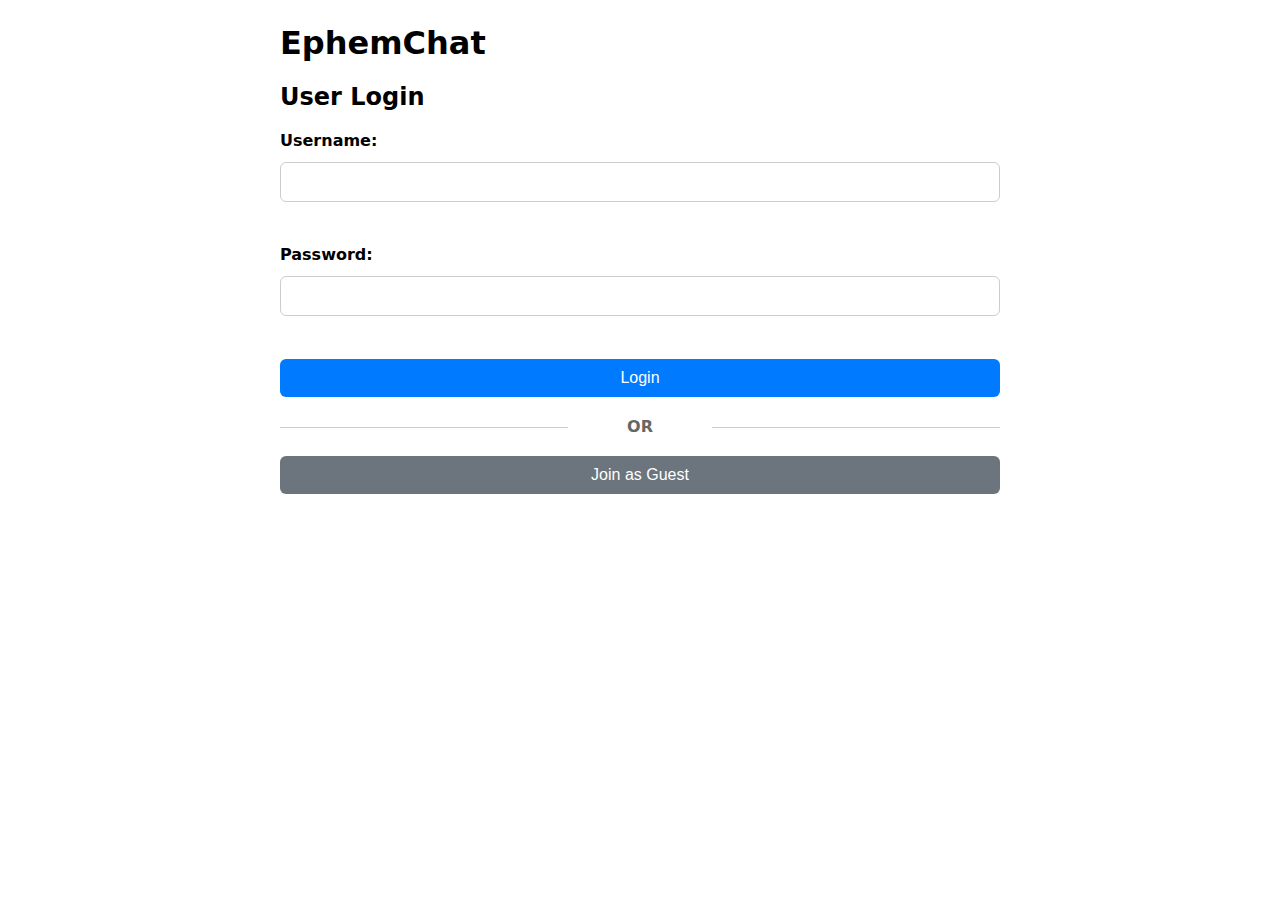
<file: index.html>
<!doctype html>
<html lang="en">
<head>
  <meta charset="utf-8" />
  <meta name="viewport" content="width=device-width,initial-scale=1" />
  <link rel="stylesheet" href="css/global.css?v=3">
  <link rel="stylesheet" href="css/index.css?v=3">
  <title>EphemChat</title>
</head>
<header>
  <h1>EphemChat</h1>
</header>
<body>
  <div id="user-status">
    <span id="current-user"></span>
    <button id="logout-button">Logout</button>
  </div>
  <div id="room"> 
    <div class="content">
      <h2>Join or Create Room</h2>
      <form id="room-form">
        <label for="room-name">Room Name:</label>
        <input type="text" id="room-name" required autocomplete="off" />
        <br />

        <label for="password">Password:</label>
        <input type="password" id="password" required autocomplete="off" />
        <br />
        <button type="submit">Join</button>
      </form>
    </div>
  </div>
  <script src="js/index.js"></script>
</body>
</html>
</file>
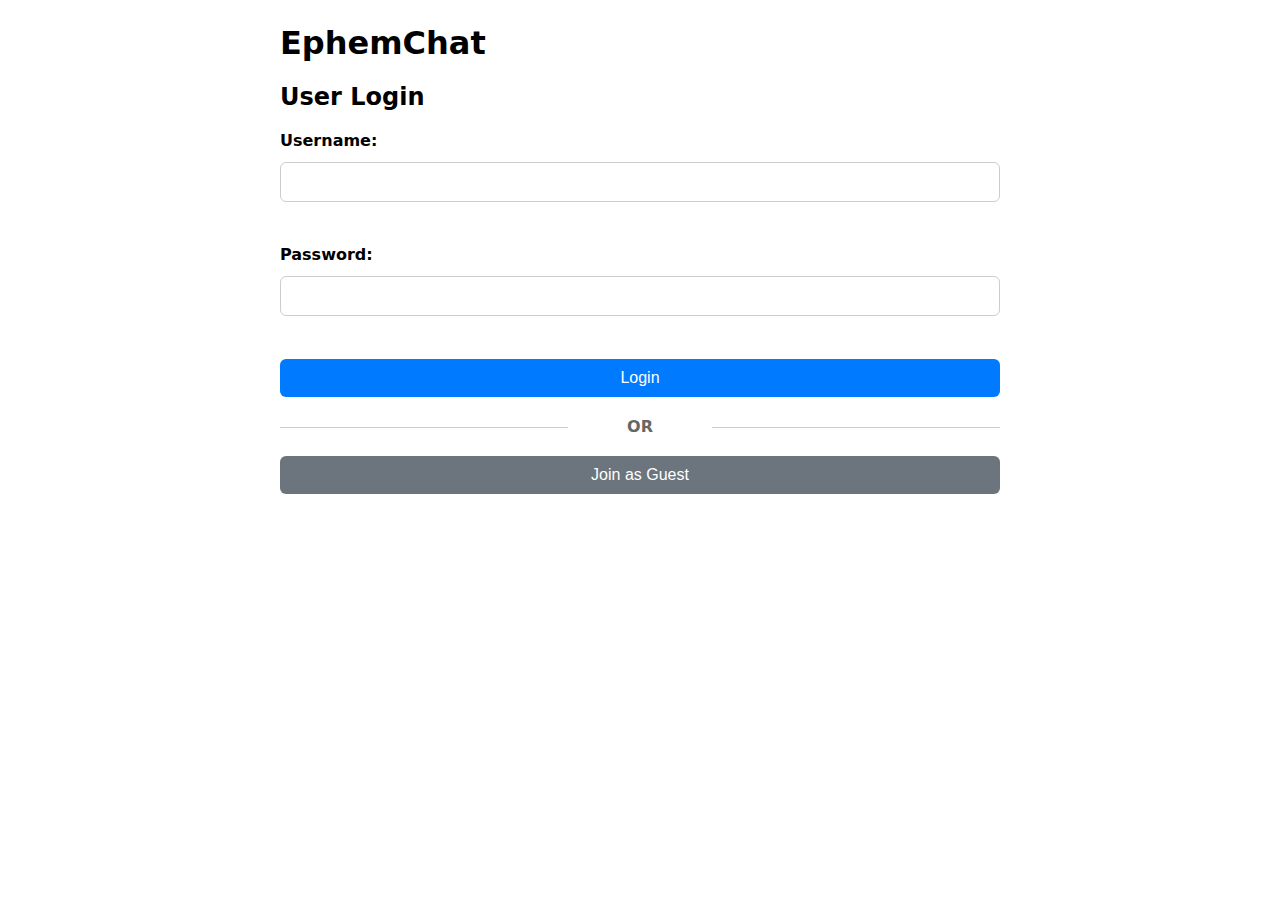
<file: chat_room.html>
<!doctype html>
<html lang="en">
<head>
    <meta charset="utf-8" />
    <meta name="viewport" content="width=device-width,initial-scale=1" />
    <link rel="stylesheet" href="css/global.css?v=3">
    <link rel="stylesheet" href="css/chat_room.css?v=3">
    <title>EphemChat</title>
</head>
<body>
  <header>
    <h1>Room: <span id="current-room">(none)</span> Your ID: <span id="user-id">(none)</span></h1>
  </header>
  <button id="home-button">Home</button>
    <div class="composer">
        <input id="msg" type="text" placeholder="Type a message" autocomplete="off" />
        <button id="send">Send</button>
    </div>
    <ul id="messages"></ul>
  <div class="peer-container">
    <ul id="peers"></ul>
  </div>
    <script src="lib/argon2-bundled.min.js"></script>
  <div id="video-container" class="video-container"></div>
  <script type="module" src="js/chat_room.js"></script>
</body>
</html>
</file>
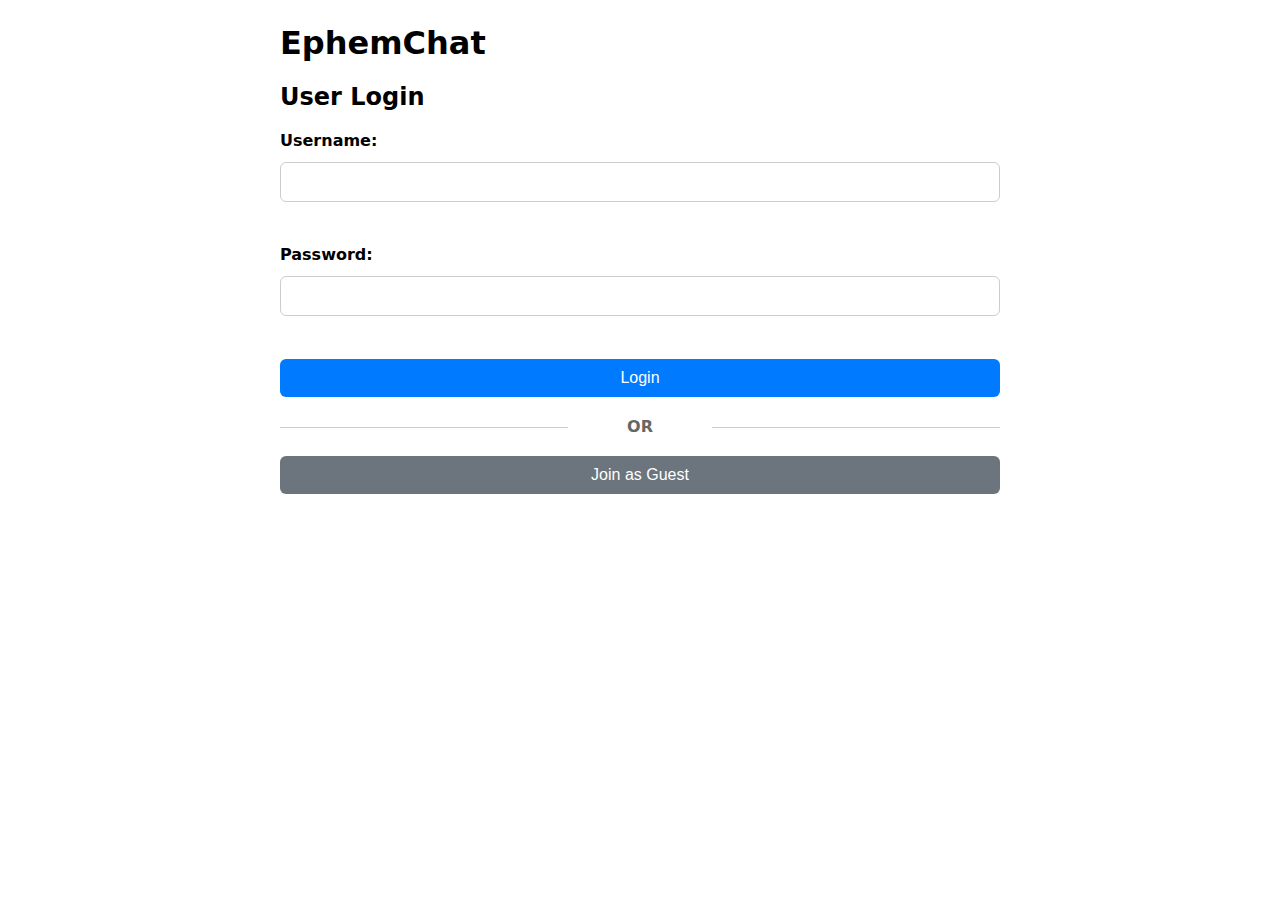
<file: login.html>
<!doctype html>
<html lang="en">
<head>
  <meta charset="utf-8" />
  <meta name="viewport" content="width=device-width,initial-scale=1" />
  <link rel="stylesheet" href="css/global.css?v=3">
  <link rel="stylesheet" href="css/login.css?v=3">
  <title>EphemChat - Login</title>
</head>
<header>
  <h1>EphemChat</h1>
</header>
<body>
  <div id="login-container"> 
    <div class="content">
      <h2>User Login</h2>
      <form id="login-form">
        <label for="username">Username:</label>
        <input type="text" id="username" required autocomplete="username" />
        <br />

        <label for="login-password">Password:</label>
        <input type="password" id="login-password" required autocomplete="current-password" />
        <br />
        <button type="submit">Login</button>
      </form>
      
      <div class="separator">
        <span>OR</span>
      </div>
      
      <button id="guest-button" class="secondary-button">Join as Guest</button>
    </div>
  </div>
  <script src="js/login.js"></script>
</body>
</html>
</file>
<file: css/global.css>
body {
  font-family: system-ui, Arial;
  max-width: 720px;
  margin: 24px auto;
  padding: 0 12px;
}

button {
  padding: 10px;
  font-size: 16px;
  border: none;
  background-color: #007bff;
  color: #fff;
  border-radius: 6px;
  cursor: pointer;
}

button:hover {
  background-color: #0056b3;
}

input {
  padding: 10px;
  font-size: 16px;
  width: 100%;
  box-sizing: border-box;
  border: 1px solid #ccc;
  border-radius: 6px;
}
</file>
<file: css/index.css>
.content form {
  display: flex;
  flex-direction: column;
  gap: 12px;
}

.content label {
  font-weight: bold;
}
</file>
<file: css/chat_room.css>
/* Video streams row at bottom */
.video-container {
  display: flex;
  flex-direction: row;
  align-items: flex-end;
  gap: 24px;
  position: fixed;
  left: 0;
  right: 0;
  bottom: 0;
  padding: 16px;
  background: rgba(255,255,255,0.95);
  z-index: 50;
}

.video-wrapper {
  display: flex;
  flex-direction: column;
  align-items: center;
  margin: 0 8px;
}

.video-label {
  font-weight: bold;
  margin-bottom: 6px;
  text-align: center;
}

.video-stream {
  width: 480px;
  height: 360px;
  background: #222;
  border-radius: 8px;
  box-shadow: 0 2px 8px rgba(0,0,0,0.08);
}

.composer {
  display: flex;
  gap: 8px;
  margin-bottom: 12px;
}

ul {
  list-style: none;
  padding: 0;
  margin: 0;
  display: flex;
  flex-direction: column-reverse;
}

.meta {
  font-size: 12px;
  color: #666;
  margin-top: 6px;
}

#home-button {
  position: absolute;
  top: 12px;
  left: 12px;
}

.peer-container {
  position: fixed;
  top: 16px;
  right: 16px;
  min-width: 120px;
  display: flex;
  flex-direction: column;
  align-items: flex-end;
  z-index: 10;
}

#peers {
  background: #f5f5f5;
  border-radius: 8px;
  padding: 8px 12px;
  box-shadow: 0 2px 8px rgba(0,0,0,0.04);
  min-width: 80px;
  display: flex;
  flex-direction: column;
  align-items: flex-end;
}
</file>
<file: css/login.css>
.content form {
  display: flex;
  flex-direction: column;
  gap: 12px;
}

.content label {
  font-weight: bold;
}

.separator {
  text-align: center;
  margin: 20px 0;
  position: relative;
}

.separator::before,
.separator::after {
  content: '';
  position: absolute;
  top: 50%;
  width: 40%;
  height: 1px;
  background-color: #ccc;
}

.separator::before {
  left: 0;
}

.separator::after {
  right: 0;
}

.separator span {
  background-color: white;
  padding: 0 10px;
  color: #666;
  font-weight: bold;
}

.secondary-button {
  width: 100%;
  background-color: #6c757d;
}

.secondary-button:hover {
  background-color: #5a6268;
}
</file>
